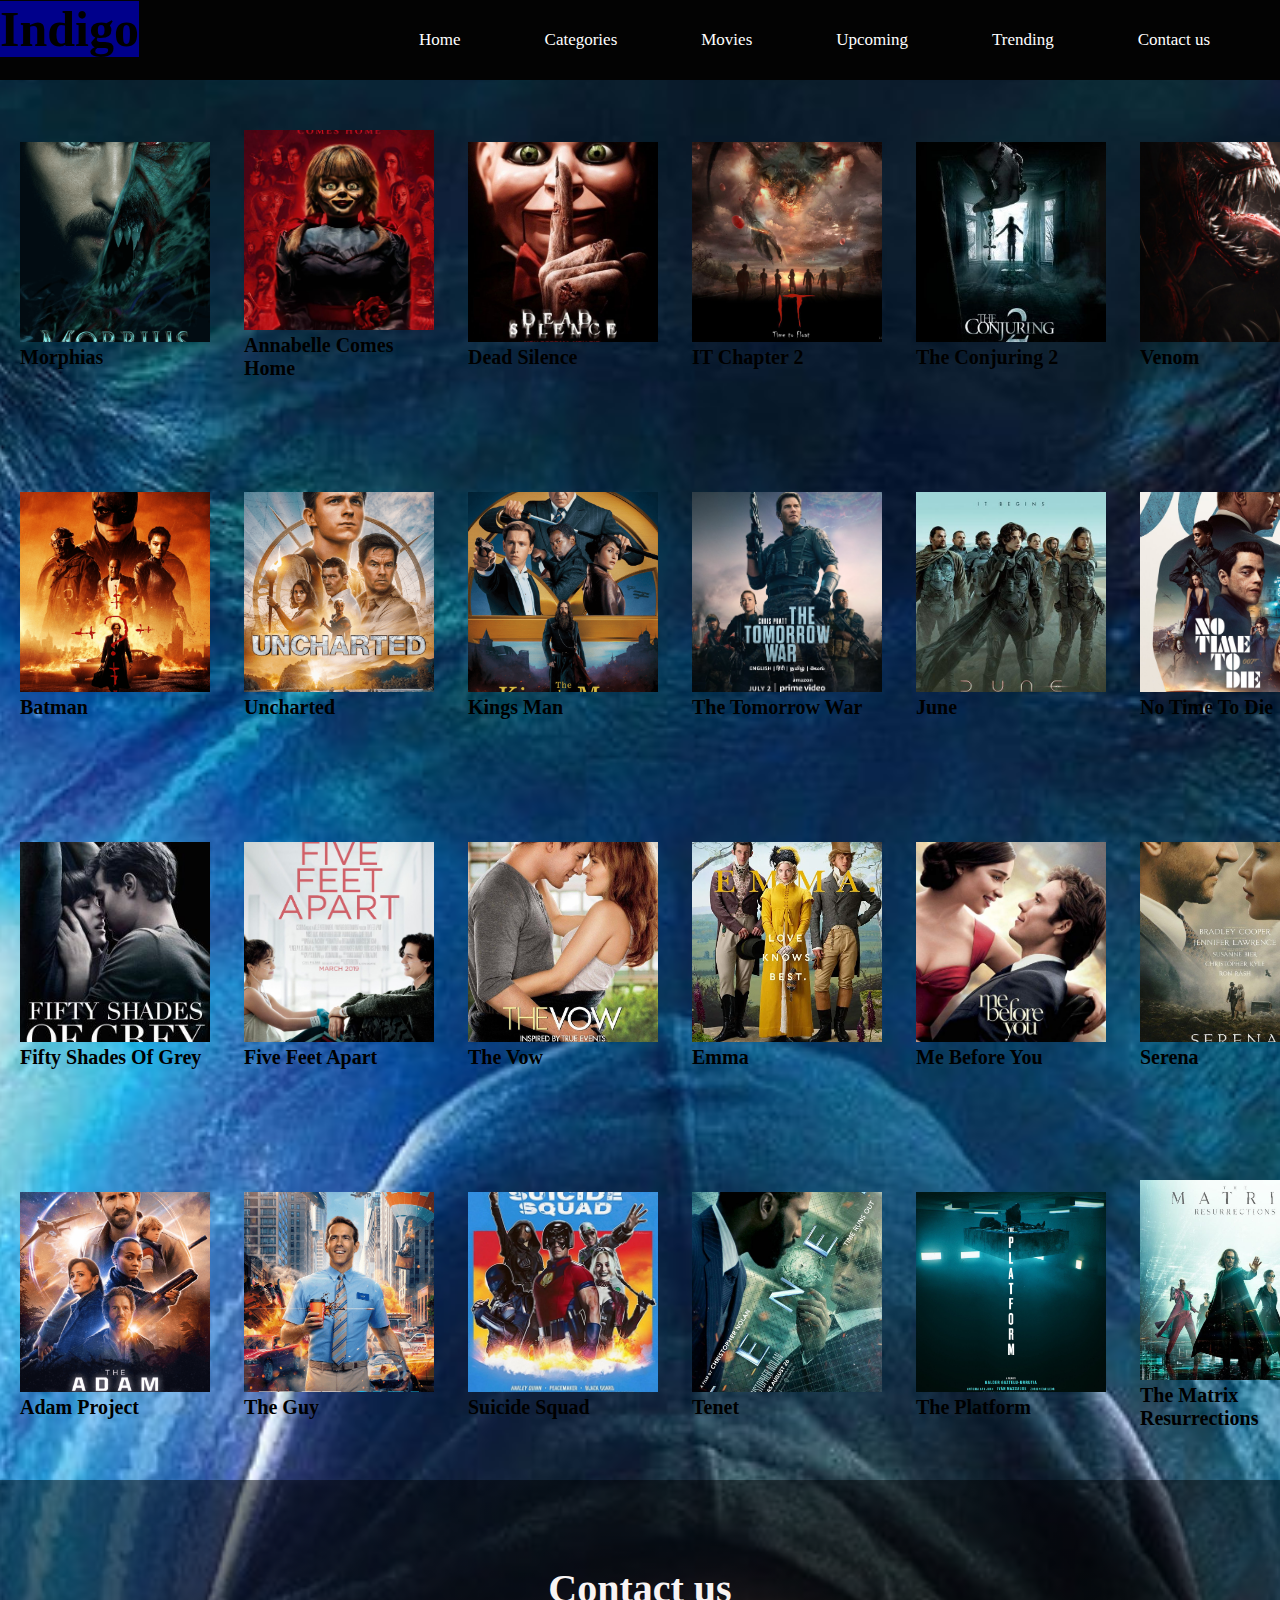
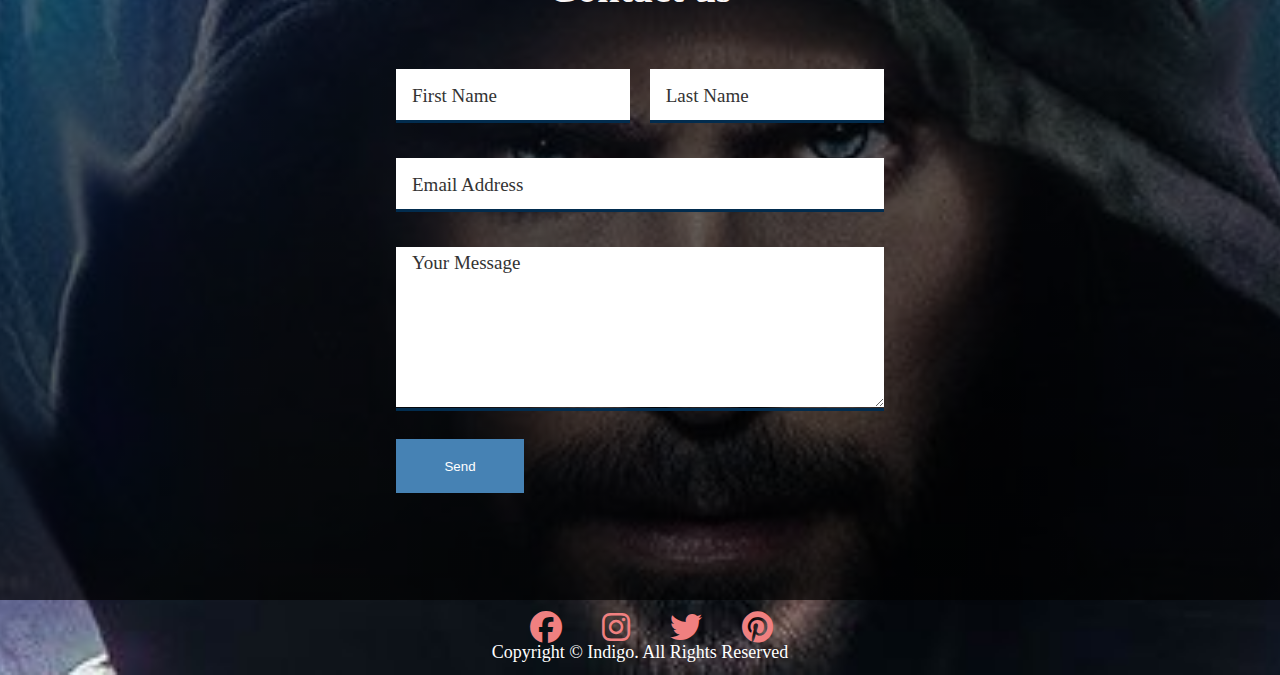
<file: index.html>
<!DOCTYPE html>
<html lang="en">

   <head>
	<meta charset="UTF-8">
	<meta http-equiv="X-UA-Compatible" content="IE=edge">
	<meta name="viewport" content="width=device-width, initial-scale=1.0">
	<title>Indigo</title>
      <link rel="stylesheet" href= "style.css">
      <link rel="stylesheet" href="https://cdnjs.cloudflare.com/ajax/libs/font-awesome/6.1.1/css/all.min.css">
     </head>

    <nav>

		<label class="logo">Indigo</label>
		<ul>
			<li><a href="index.html">Home</a></li>
			<li><a href="categories.html">Categories</a></li>
			<li><a href="movies.html">Movies</a></li>
			<li><a href="upcoming.html">Upcoming</a></li>
			<li><a href="trending.html">Trending</a></li>
			<li><a href="categories.html">Contact us</a></li>
			
			
			

		</ul>
	</nav>
    <body> 
	<div class="movie-category-container">
        <h2 class="movie-categories"></h2>
		<div class="horror-list-wrapper">
			<div class="horror-list ">
			  <div class="horror-list-item ">
				<img class="horror-list-item-image" src="movie-2.png" alt="">
				<span class="horror-list-item-title">Morphias</span>
				
              </div>
			  <div class="horror-list-item ">
				<img class="horror-list-item-image" src="Annabelle Comes Home (2019) is an interest sequel….jpg" alt="">
				<span class="horror-list-item-title">Annabelle Comes Home</span>
				
              </div>
			  <div class="horror-list-item ">
				<img class="horror-list-item-image" src="Carl the Critic_ Talks about _Dead Silence_ [Caution_ Contains Plot Spoilers].jpg" alt="">
				<span class="horror-list-item-title">Dead Silence</span>
				
              </div>
			  <div class="horror-list-item ">
				<img class="horror-list-item-image" src="IT -Chapter 2, Pedro Sena.jpg" alt="">
				<span class="horror-list-item-title">IT Chapter 2</span>
				
              </div>
			  <div class="horror-list-item ">
				<img class="horror-list-item-image" src="The Conjuring 2 Poster_ ID_1375180.jpg" alt="">
				<span class="horror-list-item-title">The Conjuring 2</span>
				
              </div>
			  <div class="horror-list-item ">
				<img class="horror-list-item-image" src="p-4.jpg" alt="">
				<span class="horror-list-item-title">Venom</span>
				
              </div>
		 </div>

	    </div>
        
	</div>
	<div class="movie-category-container">
        <h2 class="movie-categories"></h2>
		<div class="action-list-wrapper">
			<div class="action-list ">
			  <div class="action-list-item ">
				<img class="action-list-item-image" src="movie-5.png" alt="">
				<span class="action-list-item-title">Batman</span>
			
				 
              </div>
			  
			  <div class="action-list-item ">
				<img class="action-list-item-image" src="movie-6.png" alt="">
				<span class="action-list-item-title">Uncharted</span>
			
				 
              </div>
			  
			  <div class="action-list-item ">
				<img class="action-list-item-image" src="movie-8.png" alt="">
				<span class="action-list-item-title">Kings Man</span>
			
				 
              </div>
			  
			  <div class="action-list-item ">
				<img class="action-list-item-image" src="post-2.jpg" alt="">
				<span class="action-list-item-title">The Tomorrow War</span>
			
				 
              </div>
			  
			  <div class="action-list-item ">
				<img class="action-list-item-image" src="post-4.jpg" alt="">
				<span class="action-list-item-title">June</span>
			
				 
              </div>
			  
			  <div class="action-list-item ">
				<img class="action-list-item-image" src="post-6.jpg" alt="">
				<span class="action-list-item-title">No Time To Die</span>
			
				 
              </div>
			  
			  
			
              </div>
		 </div>

	    </div>
        
	</div>
	<div class="movie-category-container">
        <h2 class="movie-categories"></h2>
		<div class="romance-list-wrapper">
			<div class="romance-list ">
			  <div class="romance-list-item ">
				<img class="romance-list-item-image" src="Fifty Shades of Grey.jpg" alt="">
				<span class="romance-list-item-title">Fifty Shades Of Grey</span>
				
              </div>
			  <div class="romance-list-item ">
				<img class="romance-list-item-image" src="09f791ef-3423-4e05-9e69-4bfd1c3e2a4b.jpg" alt="">
				<span class="romance-list-item-title">Five Feet Apart</span>
			
			
              </div>
			  <div class="romance-list-item ">
				<img class="romance-list-item-image" src="23 Movie Sequels About PR-Journo Relationships.jpg" alt="">
				<span class="romance-list-item-title">The Vow</span>
				
              </div>
			  <div class="romance-list-item ">
				<img class="romance-list-item-image" src="3 Lessons Tweens Can Learn from ‘Emma_’.png" alt="">
				<span class="romance-list-item-title">Emma</span>
				
			 
              </div>
			  <div class="romance-list-item ">
				<img class="romance-list-item-image" src="Top 10 Romantic Movies of all Time.jpg" alt="">
				<span class="romance-list-item-title">Me Before You</span>
				
				
              </div>
			  <div class="romance-list-item ">
				<img class="romance-list-item-image" src="The Best Romantic Movies You Can Stream on Netflix Tonight.jpg" alt="">
				<span class="romance-list-item-title">Serena</span>
				
				
              </div>
		 </div>

	    </div>
        
	</div>
	<div class="movie-category-container">
        <h2 class="movie-categories"></h2>
		<div class="scifi-list-wrapper">
			<div class="scifi-list ">
			  <div class="scifi-list-item ">
				<img class="scifi-list-item-image" src="movie-3.png" alt="">
				<span class="scifi-list-item-title">Adam Project</span>
				
				
              </div>
			  <div class="scifi-list-item ">
				<img class="scifi-list-item-image" src="movie-4.png" alt="">
				<span class="scifi-list-item-title">The Guy</span>
				
				
              </div>
			  <div class="scifi-list-item ">
				<img class="scifi-list-item-image" src="The Suicidesquad (2021) movie poster.jpg" alt="">
				<span class="scifi-list-item-title">Suicide Squad</span>
				
              </div>
			  <div class="scifi-list-item ">
				<img class="scifi-list-item-image" src="tenet (1).jpg" alt="">
				<span class="scifi-list-item-title">Tenet</span>
				 
              </div>
			  <div class="scifi-list-item ">
				<img class="scifi-list-item-image" src="platform.jpg" alt="">
				<span class="scifi-list-item-title">The Platform</span>
				
				
              </div>
			  <div class="scifi-list-item ">
				<img class="scifi-list-item-image" src="The Matrix Resurrections.jpg" alt="">
				<span class="scifi-list-item-title">The Matrix Resurrections</span>
			
			
              </div>
		 </div>

	    </div>
        
	</div>
	
	
	<div class="container">
        <div class="contact-wrapper">
            <div class="title">
                <h1>Contact us</h1>
            </div>

            <form action="#">
                <div class="name-wrap">
                    <div class="input-box">
                        <input type="text" autocomplete="off" id="fname" required>
                        <label for="fname">First Name</label>
                        <div class="bottom-line"></div>
                    </div>
                    <div class="input-box">
                        <input type="text" autocomplete="off" id="lname" required>
                        <label for="lname">Last Name</label>
                        <div class="bottom-line"></div>
                    </div>
                </div>

                <div class="input-box">
                    <input type="email" autocomplete="off" id="email" required>
                    <label for="email">Email Address</label>
                    <div class="bottom-line"></div>
                </div>

                <div class="textarea-box">
                    <textarea id="textarea" required></textarea>
                    <label for="textarea">Your Message</label>
                    <div class="bottom-line"></div>
                </div>

                <div class="btn">
                    <button>Send</button>
                </div>
            </form>
        </div>
    </div>
 
	
	<footer class="footer">
	 <div class="inner-footer">
		 <div class="Social-media-links">
			 <ul>
			      <li class="social-media-items"><a href="#"><i class="fa-brands fa-facebook"></i></a></li>
			      <li class="social-media-items"><a href="#"><i class="fa-brands fa-instagram"></i></a></li>
			      <li class="social-media-items"><a href="#"><i class="fa-brands fa-twitter"></i></a></li>
			      <li class="social-media-items"><a href="#"><i class="fa-brands fa-pinterest"></i></a></li>
		     </ul>
	     </div>
	 </div>

	 <div class="outer-footer">
		 Copyright &copy; Indigo. All Rights Reserved

    </div>

 </footer>

 </body>
</html>
</file>
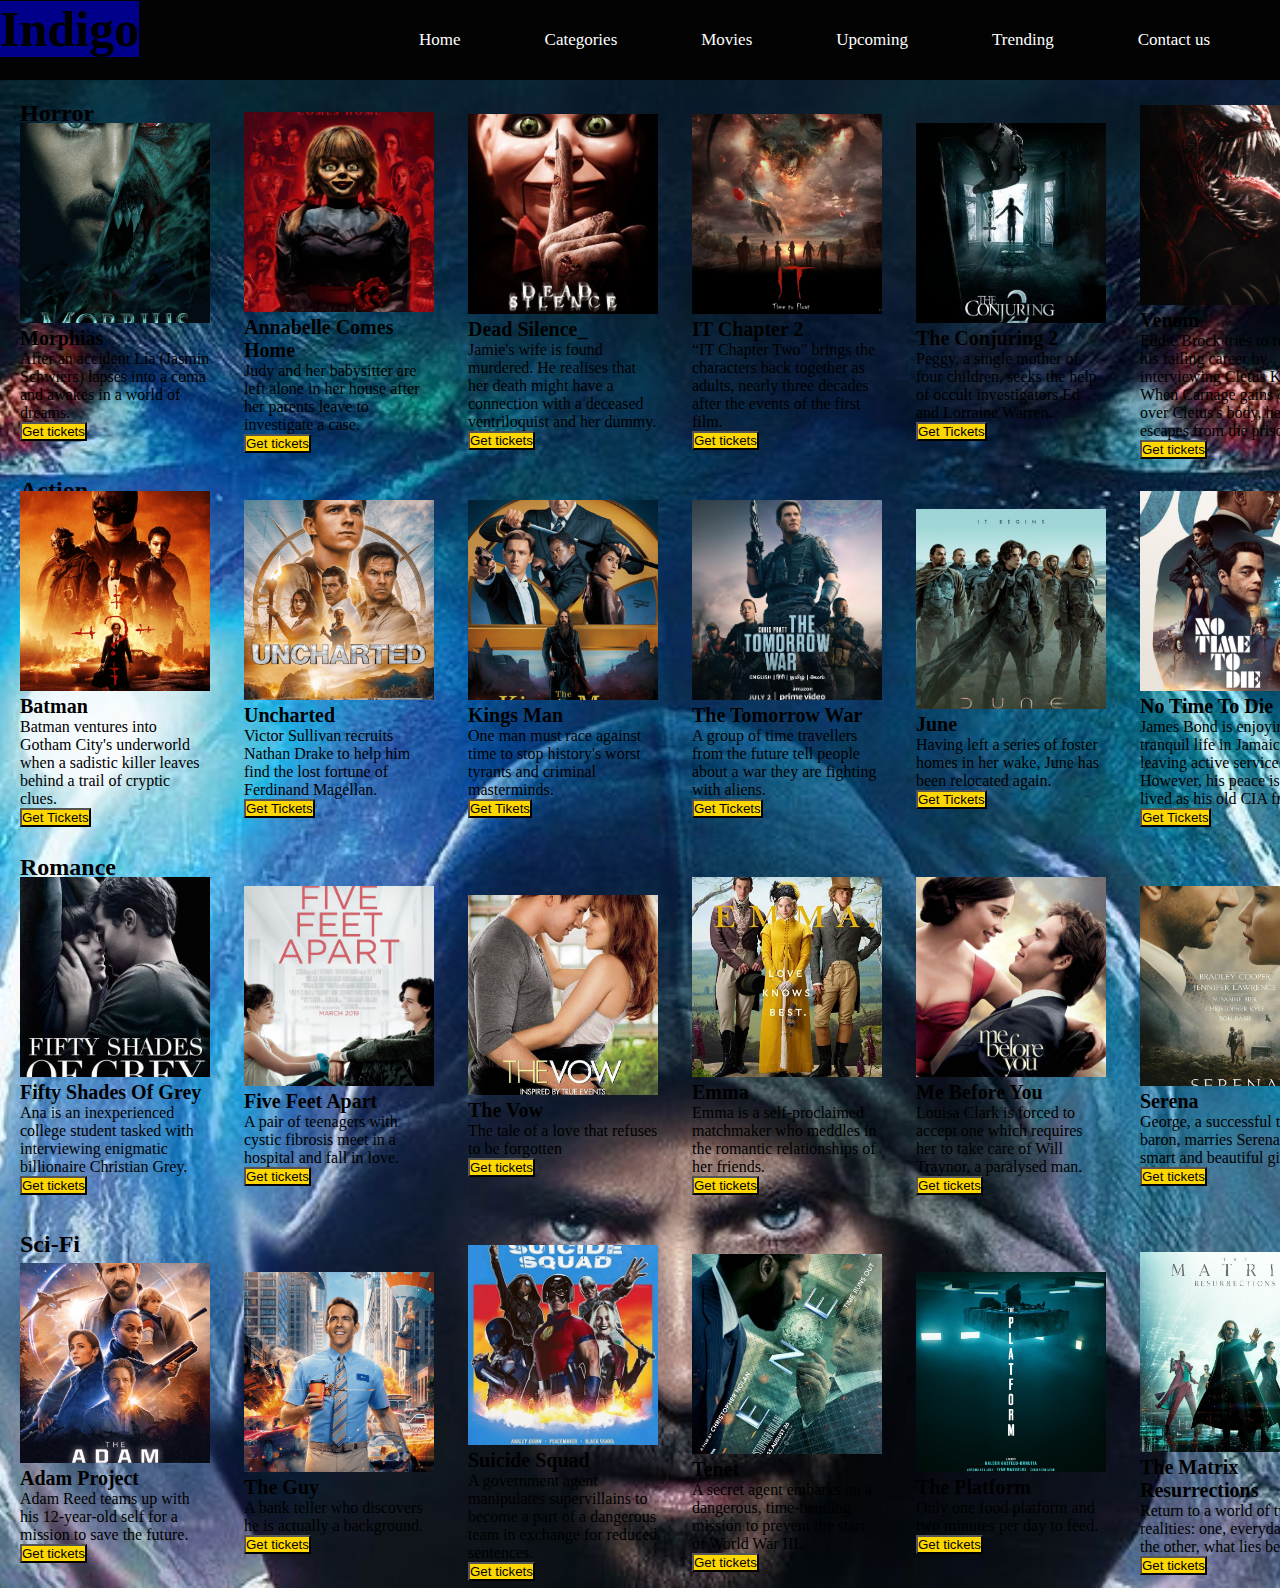
<file: categories.html>
<!DOCTYPE html>
<html lang="en">
<head>
    <meta charset="UTF-8">
    <meta http-equiv="X-UA-Compatible" content="IE=edge">
    <meta name="viewport" content="width=device-width, initial-scale=1.0">
    <title>Categories</title>
    <link rel="stylesheet" href= "style.css">
</head>
<nav>

	<label class="logo">Indigo</label>
	<ul>
		<li><a href="index.html">Home</a></li>
		<li><a href="categories.html">Categories</a></li>
		<li><a href="movies.html">Movies</a></li>
		<li><a href="upcoming.html">Upcoming</a></li>
		<li><a href="trending.html">Trending</a></li>
		<li><a href="contact.html">Contact us</a></li>
		
		
		

	</ul>
</nav>

<body>

    <div class="movie-category-container">
        <h2 class="movie-categories">Horror</h2>
		<div class="horror-list-wrapper">
			<div class="horror-list ">
			  <div class="horror-list-item ">
				<img class="horror-list-item-image" src="movie-2.png" alt="">
				<span class="horror-list-item-title">Morphias</span>
				<p class="horror-list-item-description">
				After an accident Lia (Jasmin Schwiers) lapses into a coma and awakes in a world of dreams.
				</p>
				<button class="horror-list-item-button">Get tickets</button>

              </div>
			  <div class="horror-list-item ">
				<img class="horror-list-item-image" src="Annabelle Comes Home (2019) is an interest sequel….jpg" alt="">
				<span class="horror-list-item-title">Annabelle Comes Home</span>
				<p class="horror-list-item-description">
					Judy and her babysitter are left alone in her house after her parents leave to investigate a case.
				</p>
				<button class="horror-list-item-button">Get tickets</button>
              </div>
			  <div class="horror-list-item ">
				<img class="horror-list-item-image" src="Carl the Critic_ Talks about _Dead Silence_ [Caution_ Contains Plot Spoilers].jpg" alt="">
				<span class="horror-list-item-title">Dead Silence_</span>
				<p class="horror-list-item-description">
			     Jamie's wife is found murdered. He realises that her death might have a connection with a deceased ventriloquist and her dummy.
				 <button class="horror-list-item-button">Get tickets</button>

              </div>
			  <div class="horror-list-item ">
				<img class="horror-list-item-image" src="IT -Chapter 2, Pedro Sena.jpg" alt="">
				<span class="horror-list-item-title">IT Chapter 2</span>
				<p class="horror-list-item-description">
			    “IT Chapter Two” brings the characters back together as adults, nearly three decades after the events of the first film.
				</p>
				<button class="horror-list-item-button">Get tickets</button>

              </div>
			  <div class="horror-list-item ">
				<img class="horror-list-item-image" src="The Conjuring 2 Poster_ ID_1375180.jpg" alt="">
				<span class="horror-list-item-title">The Conjuring 2</span>
				<p class="horror-list-item-description">
					Peggy, a single mother of four children, seeks the help of occult investigators Ed and Lorraine Warren.
				</p>
				<button class="horror-list-item-button">Get Tickets</button> 
              </div>
			  <div class="horror-list-item ">
				<img class="horror-list-item-image" src="p-4.jpg" alt="">
				<span class="horror-list-item-title">Venom</span>
				<p class="horror-list-item-description">
				Eddie Brock tries to revive his failing career by interviewing Cletus Kasady. When Carnage gains control over Cletus's body, he escapes from the prison.
				</p>
				<button class="horror-list-item-button">Get tickets</button> 
				 
              </div>
		 </div>

	    </div>
        
	</div>


	<div class="movie-category-container">
        <h2 class="movie-categories">Action</h2>
		<div class="action-list-wrapper">
			<div class="action-list ">
			  <div class="action-list-item ">
				<img class="action-list-item-image" src="movie-5.png" alt="">
				<span class="action-list-item-title">Batman</span>

			<p class="action-list-item-description">
				Batman ventures into Gotham City's underworld when a sadistic killer leaves behind a trail of cryptic clues.
				</p>
				<button class="action-list-item-button">Get Tickets</button> 
				 
              </div>
			  
			  <div class="action-list-item ">
				<img class="action-list-item-image" src="movie-6.png" alt="">
				<span class="action-list-item-title">Uncharted</span>
				<p class="action-list-item-description">
					Victor Sullivan recruits Nathan Drake to help him find the lost fortune of Ferdinand Magellan.
					</p>
					<button class="action-list-item-button">Get Tickets</button> 
			
				 
              </div>
			  
			  <div class="action-list-item ">
				<img class="action-list-item-image" src="movie-8.png" alt="">
				<span class="action-list-item-title">Kings Man</span>
				<p class="action-list-item-description">
					One man must race against time to stop history's worst tyrants and criminal masterminds.
					</p>
					<button class="action-list-item-button">Get Tikets</button> 
			
				 
              </div>
			  
			  <div class="action-list-item ">
				<img class="action-list-item-image" src="post-2.jpg" alt="">
				<span class="action-list-item-title">The Tomorrow War</span>
				<p class="action-list-item-description">
				A group of time travellers from the future tell people about a war they are fighting with aliens.
					</p>
					<button class="action-list-item-button">Get Tickets</button> 
				 
              </div>
			  
			  <div class="action-list-item ">
				<img class="action-list-item-image" src="post-4.jpg" alt="">
				<span class="action-list-item-title">June</span>
				<p class="action-list-item-description">
					Having left a series of foster homes in her wake, June has been relocated again.
					</p>
					<button class="action-list-item-button">Get Tickets</button> 
				 
              </div>
			  
			  <div class="action-list-item ">
				<img class="action-list-item-image" src="post-6.jpg" alt="">
				<span class="action-list-item-title">No Time To Die</span>
				<p class="action-list-item-description">
					James Bond is enjoying a tranquil life in Jamaica after leaving active service. However, his peace is short-lived as his old CIA friend,
					</p>
					<button class="action-list-item-button">Get Tickets</button> 
				 
              </div>
			  
			  
			
              </div>
		 </div>

	    </div>
        
	</div>
	<div class="movie-category-container">
        <h2 class="movie-categories">Romance</h2>
		<div class="romance-list-wrapper">
			<div class="romance-list ">
			  <div class="romance-list-item ">
				<img class="romance-list-item-image" src="Fifty Shades of Grey.jpg" alt="">
				<span class="romance-list-item-title">Fifty Shades Of Grey</span>
				<p class="romance-list-item-description">
					Ana is an inexperienced college student tasked with interviewing enigmatic billionaire Christian Grey.
					</p>
					<button class="romance-list-item-button">Get tickets</button>
				
              </div>
			  <div class="romance-list-item ">
				<img class="romance-list-item-image" src="09f791ef-3423-4e05-9e69-4bfd1c3e2a4b.jpg" alt="">
				<span class="romance-list-item-title">Five Feet Apart</span>
				<p class="romance-list-item-description">
					A pair of teenagers with cystic fibrosis meet in a hospital and fall in love.
					</p>
					<button class="romance-list-item-button">Get tickets</button>
			
			
              </div>
			  <div class="romance-list-item ">
				<img class="romance-list-item-image" src="23 Movie Sequels About PR-Journo Relationships.jpg" alt="">
				<span class="romance-list-item-title">The Vow</span>
				<p class="romance-list-item-description">
					The tale of a love that refuses to be forgotten
					</p>
					<button class="romance-list-item-button">Get tickets</button>


              </div>
			  <div class="romance-list-item ">
				<img class="romance-list-item-image" src="3 Lessons Tweens Can Learn from ‘Emma_’.png" alt="">
				<span class="romance-list-item-title">Emma</span>
				<p class="romance-list-item-description">
					Emma is a self-proclaimed matchmaker who meddles in the romantic relationships of her friends.
					</p>
					<button class="romance-list-item-button">Get tickets</button>
				
			 
              </div>
			  <div class="romance-list-item ">
				<img class="romance-list-item-image" src="Top 10 Romantic Movies of all Time.jpg" alt="">
				<span class="romance-list-item-title">Me Before You</span>
				<p class="romance-list-item-description">
					Louisa Clark is forced to accept one which requires her to take care of Will Traynor, a paralysed man. 
					</p>
					<button class="romance-list-item-button">Get tickets</button>
				
				
              </div>
			  <div class="romance-list-item ">
				<img class="romance-list-item-image" src="The Best Romantic Movies You Can Stream on Netflix Tonight.jpg" alt="">
				<span class="romance-list-item-title">Serena</span>
				<p class="romance-list-item-description">
					George, a successful timber baron, marries Serena, a smart and beautiful girl.
					</p>
					<button class="romance-list-item-button">Get tickets</button>
				
				
              </div>
		 </div>

	    </div>
        
	</div>
	<div class="movie-category-container">
        <h2 class="movie-categories">Sci-Fi</h2>
		<div class="scifi-list-wrapper">
			<div class="scifi-list ">
			  <div class="scifi-list-item ">
				<img class="scifi-list-item-image" src="movie-3.png" alt="">
				<span class="scifi-list-item-title">Adam Project</span>
				<p class="scifi-list-item-description">
					Adam Reed teams up with his 12-year-old self for a mission to save the future.
					</p>
					<button class="scifi-list-item-button">Get tickets</button> 
	
						  </div>
						  <div class="scifi-list-item ">
							<img class="scifi-list-item-image" src="movie-4.png" alt="">
							<span class="scifi-list-item-title">The Guy</span>
							<p class="scifi-list-item-description">
								A bank teller who discovers he is actually a background.
								</p>
								<button class="scifi-list-item-button">Get tickets</button> 
							
							
						  </div>
						  <div class="scifi-list-item ">
							<img class="scifi-list-item-image" src="The Suicidesquad (2021) movie poster.jpg" alt="">
							<span class="scifi-list-item-title">Suicide Squad</span>
							<p class="scifi-list-item-description">
								A government agent manipulates supervillains to become a part of a dangerous team in exchange for reduced sentences.
								</p>
								<button class="scifi-list-item-button">Get tickets</button>  
							
						  </div>
						  <div class="scifi-list-item ">
							<img class="scifi-list-item-image" src="tenet (1).jpg" alt="">
							<span class="scifi-list-item-title">Tenet</span>
							<p class="scifi-list-item-description">
								A secret agent embarks on a dangerous, time-bending mission to prevent the start of World War III.
								</p>
								<button class="scifi-list-item-button">Get tickets</button> 

						  </div>
						  <div class="scifi-list-item ">
							<img class="scifi-list-item-image" src="platform.jpg" alt="">
							<span class="scifi-list-item-title">The Platform</span>
							<p class="scifi-list-item-description">
								Only one food platform and two minutes per day to feed.
								</p>
								<button class="scifi-list-item-button">Get tickets</button> 
							
							
						  </div>
						  <div class="scifi-list-item ">
							<img class="scifi-list-item-image" src="The Matrix Resurrections.jpg" alt="">
							<span class="scifi-list-item-title">The Matrix Resurrections</span>

						<p class="scifi-list-item-description">
							Return to a world of two realities: one, everyday life; the other, what lies behind it
					</p>
					<button class="scifi-list-item-button">Get tickets</button> 
                  </div>
		 </div>

	    </div>
        
	</div>

    
    
    
</body>
</html>
</file>
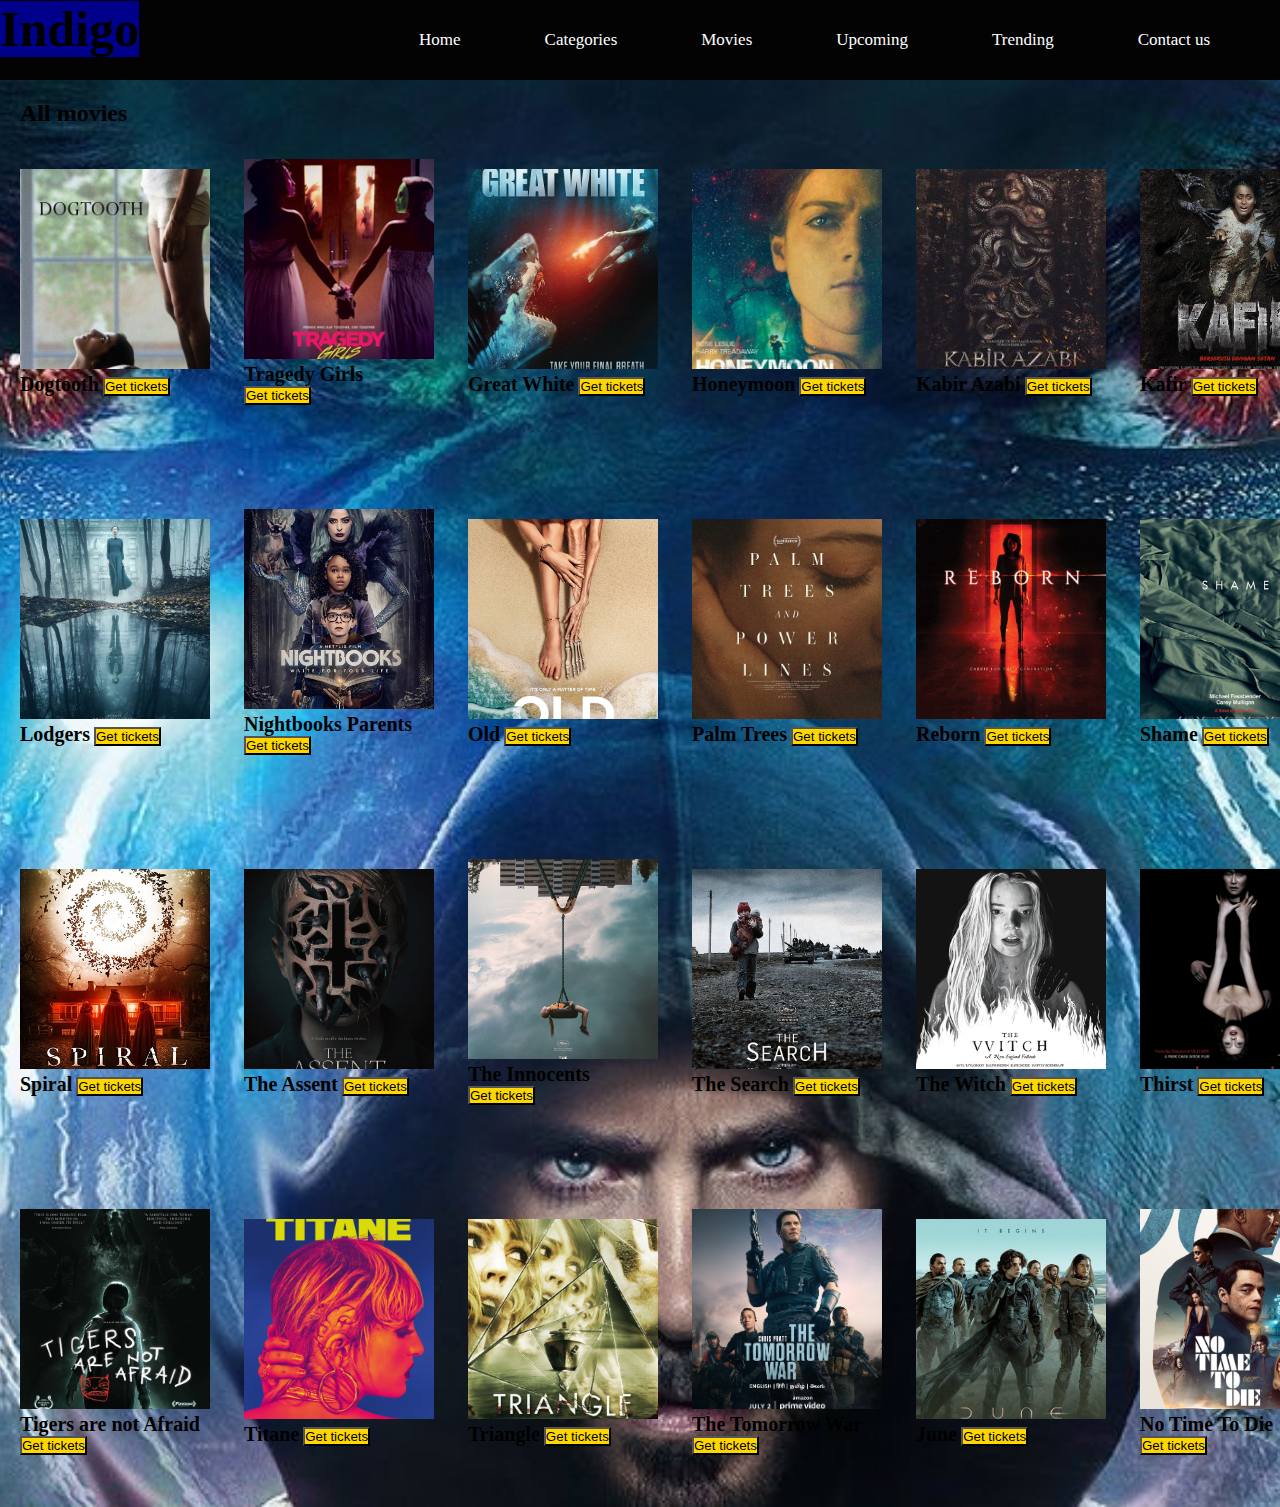
<file: movies.html>
<!DOCTYPE html>
<html lang="en">
<head>
    <meta charset="UTF-8">
    <meta http-equiv="X-UA-Compatible" content="IE=edge">
    <meta name="viewport" content="width=device-width, initial-scale=1.0">
    <title>movies</title>
    <link rel="stylesheet" href= "style.css">

</head><nav>

	<label class="logo">Indigo</label>
	<ul>
		<li><a href="index.html">Home</a></li>
		<li><a href="categories.html">Categories</a></li>
		<li><a href="movies.html">Movies</a></li>
		<li><a href="upcoming.html">Upcoming</a></li>
		<li><a href="trending.html">Trending</a></li>
		<li><a href="contact.html">Contact us</a></li>
		
		
		

	</ul>
</nav>

<body>
	<div class="movie-category-container">
        <h2 class="movie-categories">All movies</h2>
		<div class="action-list-wrapper">
			<div class="action-list ">
			  <div class="action-list-item ">
				<img class="action-list-item-image" src="Dogtooth.jpg" alt="">
				<span class="action-list-item-title">Dogtooth</span>

			
				<button class="action-list-item-button">Get tickets</button>  
				 
              </div>
			  
			  <div class="action-list-item ">
				<img class="action-list-item-image" src="'Tragedy Girls' Movie Review.jpg" alt="">
				<span class="action-list-item-title">Tragedy Girls</span>
				
					<button class="action-list-item-button">Get tickets</button> 
			
				 
              </div>
			  
			  <div class="action-list-item ">
				<img class="action-list-item-image" src="Great White (2021).jpg" alt="">
				<span class="action-list-item-title">Great White</span>
				
					<button class="action-list-item-button">Get tickets</button> 
				 
              </div>
			  
			  <div class="action-list-item ">
				<img class="action-list-item-image" src="Honeymoon.png" alt="">
				<span class="action-list-item-title">Honeymoon</span>
				
					<button class="action-list-item-button">Get tickets</button> 
				 
              </div>
			  
			  <div class="action-list-item ">
				<img class="action-list-item-image" src="Kabir Azabı (2018).jpg" alt="">
				<span class="action-list-item-title">Kabir Azabi</span>
				
					<button class="action-list-item-button">Get tickets</button>
				 
              </div>
			  
			  <div class="action-list-item ">
				<img class="action-list-item-image" src="Kafir.jpg" alt="">
				<span class="action-list-item-title">Kafir</span>
				
					<button class="action-list-item-button">Get tickets</button> 
				 
              </div>
			  
			  
			
              </div>
		 </div>

	    </div>
    <div class="movie-category-container">
		<div class="action-list-wrapper">
			<div class="action-list ">
			  <div class="action-list-item ">
				<img class="action-list-item-image" src="lodgers.jpg" alt="">
				<span class="action-list-item-title">Lodgers</span>

			
				<button class="horror-list-item-button">Get tickets</button> 
				 
              </div>
			  
			  <div class="action-list-item ">
				<img class="action-list-item-image" src="Nightbooks Parents.jpg" alt="">
				<span class="action-list-item-title">Nightbooks Parents</span>
				
					<button class="horror-list-item-button">Get tickets</button> 
			
				 
              </div>
			  
			  <div class="action-list-item ">
				<img class="action-list-item-image" src="Old.jpg" alt="">
				<span class="action-list-item-title">Old</span>
				
				<button class="action-list-item-button">Get tickets</button> 
				 
              </div>
			  
			  <div class="action-list-item ">
				<img class="action-list-item-image" src="Palm Trees and Power Lines (2022).jpg" alt="">
				<span class="action-list-item-title">Palm Trees</span>
				
					<button class="horror-list-item-button">Get tickets</button> 
				 
              </div>
			  
			  <div class="action-list-item ">
				<img class="action-list-item-image" src="Reborn Movie.jpg" alt="">
				<span class="action-list-item-title">Reborn</span>
				
					<button class="horror-list-item-button">Get tickets</button>
				 
              </div>
			  
			  <div class="action-list-item ">
				<img class="action-list-item-image" src="Shame.jpg" alt="">
				<span class="action-list-item-title">Shame</span>
				
					<button class="horror-list-item-button">Get tickets</button> 
				 
              </div>
			  
			  
			
              </div>
		 </div>

	    </div>
    <div class="movie-category-container">
		<div class="action-list-wrapper">
			<div class="action-list ">
			  <div class="action-list-item ">
				<img class="action-list-item-image" src="Spiral.png" alt="">
				<span class="action-list-item-title">Spiral</span>

			
				<button class="action-list-item-button">Get tickets</button> 
              </div>
			  
			  <div class="action-list-item ">
				<img class="action-list-item-image" src="The Assent.png" alt="">
				<span class="action-list-item-title">The Assent</span>
				
					<button class="action-list-item-button">Get tickets</button> 			 
              </div>
			  
			  <div class="action-list-item ">
				<img class="action-list-item-image" src="The Innocents (2021).jpg" alt="">
				<span class="action-list-item-title">The Innocents</span>
				<button class="action-list-item-button">Get tickets</button> 
					
				 
              </div>
			  
			  <div class="action-list-item ">
				<img class="action-list-item-image" src="The Search.jpg" alt="">
				<span class="action-list-item-title">The Search</span>
				
					<button class="action-list-item-button">Get tickets</button> 
              </div>
			  
			  <div class="action-list-item ">
				<img class="action-list-item-image" src="the Witch.png" alt="">
				<span class="action-list-item-title">The Witch</span>
				
					<button class="action-list-item-button">Get tickets</button>               </div>
			  
			  <div class="action-list-item ">
				<img class="action-list-item-image" src="Thirst.jpg" alt="">
				<span class="action-list-item-title">Thirst</span>
				
					<button class="action-list-item-button">Get tickets</button> 
              </div>
			  
			  
			
              </div>
		 </div>

	    </div>
    <div class="movie-category-container">
		<div class="action-list-wrapper">
			<div class="action-list ">
			  <div class="action-list-item ">
				<img class="action-list-item-image" src="Tigers Are Not Afraid (Review).jpg" alt="">
				<span class="action-list-item-title">Tigers are not Afraid</span>

			
				<button class="action-list-item-button">Get tickets</button> 
				 
              </div>
			  
			  <div class="action-list-item ">
				<img class="action-list-item-image" src="Titane.png" alt="">
				<span class="action-list-item-title">Titane</span>
				
				<button class="action-list-item-button">Get tickets</button> 
              </div>
			  
			  <div class="action-list-item ">
				<img class="action-list-item-image" src="Triangle.jpg" alt="">
				<span class="action-list-item-title">Triangle</span>
				
				<button class="action-list-item-button">Get tickets</button> 
				 
              </div>
			  
			  <div class="action-list-item ">
				<img class="action-list-item-image" src="post-2.jpg" alt="">
				<span class="action-list-item-title">The Tomorrow War</span>
				
				<button class="action-list-item-button">Get tickets</button> 
				 
              </div>
			  
			  <div class="action-list-item ">
				<img class="action-list-item-image" src="post-4.jpg" alt="">
				<span class="action-list-item-title">June</span>
				
					<button class="action-list-item-button">Get tickets</button> 
			  
              </div>
			  <div class="action-list-item ">
				<img class="action-list-item-image" src="post-6.jpg" alt="">
				<span class="action-list-item-title">No Time To Die</span>
				
				<button class="action-list-item-button">Get tickets</button>  
				 
              </div>
			  
			  
			
              </div>
		 </div>

	    </div>
    
</body>
</html>
</file>
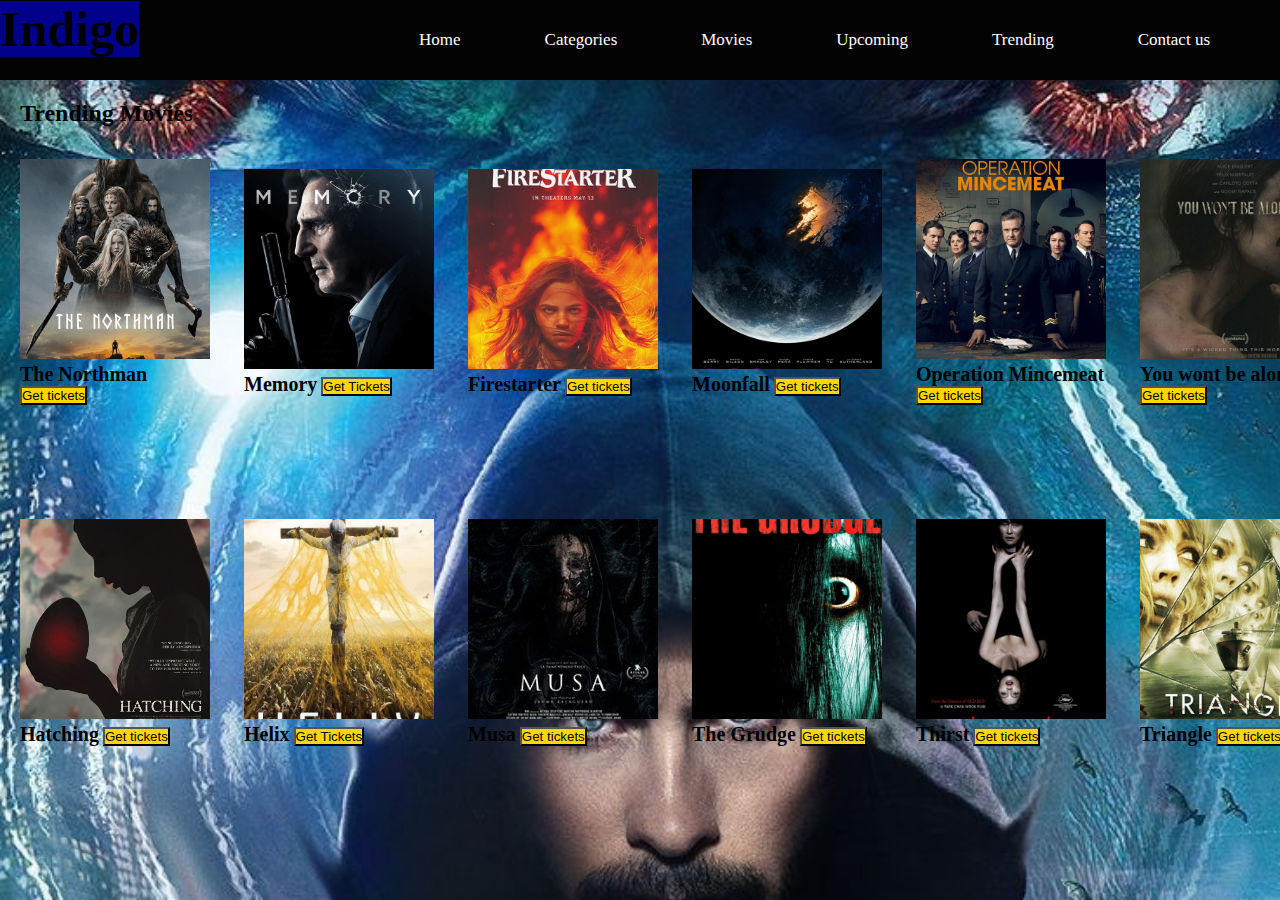
<file: trending.html>
<!DOCTYPE html>
<html lang="en">
<head>
    <meta charset="UTF-8">
    <meta http-equiv="X-UA-Compatible" content="IE=edge">
    <meta name="viewport" content="width=device-width, initial-scale=1.0">
    <title>Trending</title>
    <link rel="stylesheet" href= "style.css">
</head> 

<nav>

    <label class="logo">Indigo</label>
    <ul>
        <li><a href="index.html">Home</a></li>
        <li><a href="categories.html">Categories</a></li>
        <li><a href="movies.html">Movies</a></li>
        <li><a href="upcoming.html">Upcoming</a></li>
        <li><a href="trending.html">Trending</a></li>
        <li><a href="contact.html">Contact us</a></li>
        
        
        

    </ul>
</nav>


<body>
    <div class="movie-category-container">
        <h2 class="movie-categories">Trending Movies</h2>
		<div class="action-list-wrapper">
			<div class="action-list ">
			  <div class="action-list-item ">
				<img class="action-list-item-image" src="upcoming-1.png" alt="">
				<span class="action-list-item-title">The Northman</span>
				<button class="horror-list-item-button">Get tickets</button> 
				 
              </div>
			  
			  <div class="action-list-item ">
				<img class="action-list-item-image" src="upcoming-3.png" alt="">
				<span class="action-list-item-title">Memory</span>
					<button class="horror-list-item-button">Get Tickets</button> 
			
				 
              </div>
			  
			  <div class="action-list-item ">
				<img class="action-list-item-image" src="Firestarter.jpg" alt="">
				<span class="action-list-item-title">Firestarter</span>
				<button class="horror-list-item-button">Get tickets</button> 
			
				 
              </div>
			  
			  <div class="action-list-item ">
				<img class="action-list-item-image" src="Moonfall Movie Poster.png" alt="">
				<span class="action-list-item-title">Moonfall</span>	
					<button class="horror-list-item-button">Get tickets</button> 
				 
              </div>
			  
			  <div class="action-list-item ">
				<img class="action-list-item-image" src="Operation Mincemeat (2021).jpg" alt="">
				<span class="action-list-item-title">Operation Mincemeat</span>
				<button class="horror-list-item-button">Get tickets</button>
				 
              </div>
			  
			  <div class="action-list-item ">
				<img class="action-list-item-image" src="You Won't Be Alone (1).jpg" alt="">
				<span class="action-list-item-title">You wont be alone</span>
					<button class="horror-list-item-button">Get tickets</button> 
				 
              </div>
			  
			  
			
              </div>
		 </div>

	    </div>
    
    <div class="movie-category-container">
		<div class="action-list-wrapper">
			<div class="action-list ">
			  <div class="action-list-item ">
				<img class="action-list-item-image" src="Hatching.jpg" alt="">
				<span class="action-list-item-title">Hatching</span>
				<button class="horror-list-item-button">Get tickets</button> 
				 
              </div>
			  
			  <div class="action-list-item ">
				<img class="action-list-item-image" src="Helix.jpg" alt="">
				<span class="action-list-item-title">Helix</span>
					<button class="horror-list-item-button">Get Tickets</button> 
			
				 
              </div>
			  
			  <div class="action-list-item ">
				<img class="action-list-item-image" src="Musa.jpg" alt="">
				<span class="action-list-item-title">Musa</span>
				<button class="horror-list-item-button">Get tickets</button> 
			
				 
              </div>
			  
			  <div class="action-list-item ">
				<img class="action-list-item-image" src="The Grudge.jpg" alt="">
				<span class="action-list-item-title">The Grudge</span>	
					<button class="horror-list-item-button">Get tickets</button> 
				 
              </div>
			  
			  <div class="action-list-item ">
				<img class="action-list-item-image" src="Thirst.jpg" alt="">
				<span class="action-list-item-title">Thirst</span>
				<button class="horror-list-item-button">Get tickets</button>
				 
              </div>
			  
			  <div class="action-list-item ">
				<img class="action-list-item-image" src="Triangle.jpg" alt="">
				<span class="action-list-item-title">Triangle</span>
					<button class="horror-list-item-button">Get tickets</button> 
				 
              </div>
			  
			  
			
              </div>
		 </div>

	    </div>
    
</body>
</html>
</file>
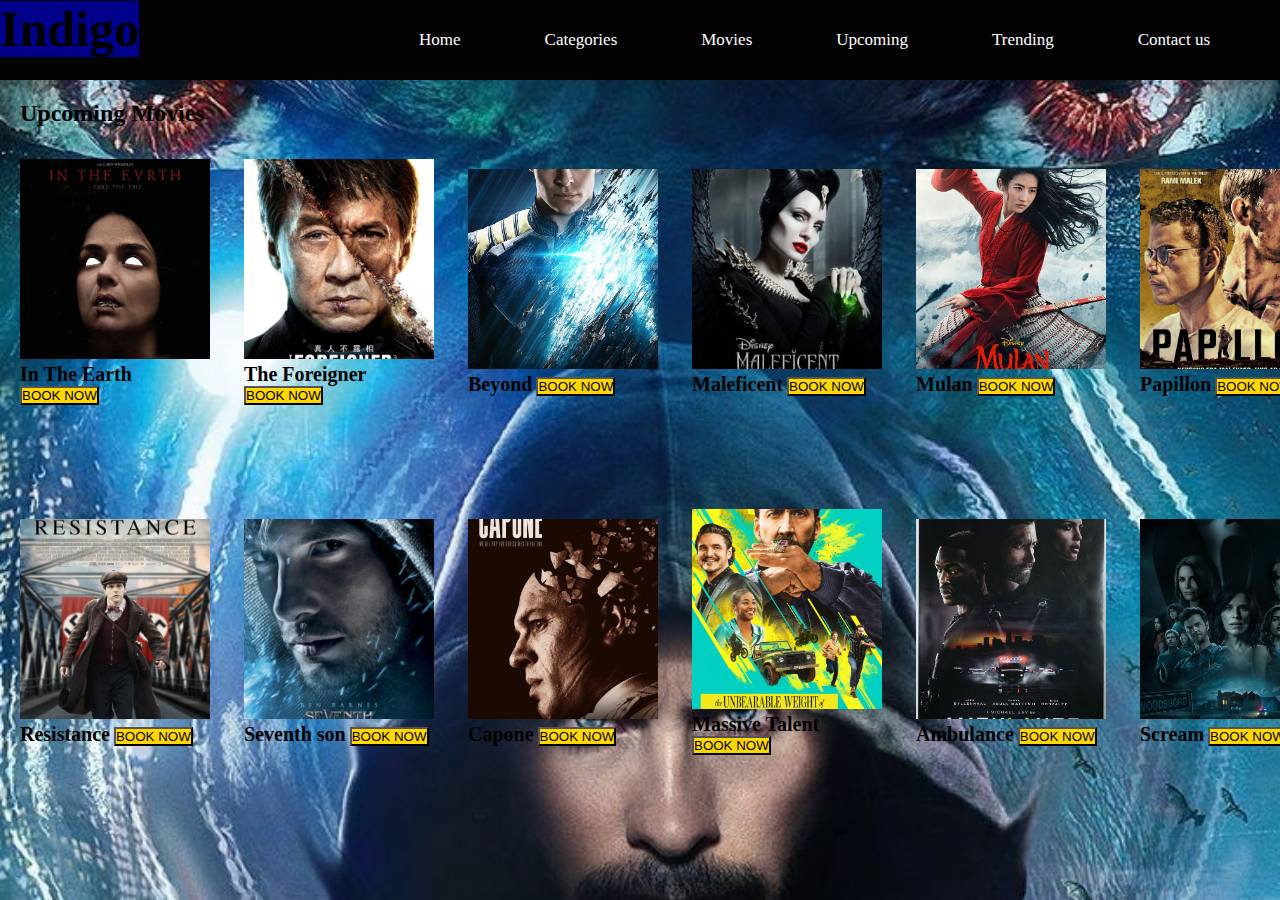
<file: upcoming.html>
<!DOCTYPE html>
<html lang="en">
<head>
    <meta charset="UTF-8">
    <meta http-equiv="X-UA-Compatible" content="IE=edge">
    <meta name="viewport" content="width=device-width, initial-scale=1.0">
    <title>Upcoming</title>
    <link rel="stylesheet" href= "style.css">
</head>

   <nav>

    <label class="logo">Indigo</label>
    <ul>
        <li><a href="index.html">Home</a></li>
        <li><a href="categories.html">Categories</a></li>
        <li><a href="movies.html">Movies</a></li>
        <li><a href="upcoming.html">Upcoming</a></li>
        <li><a href="trending.html">Trending</a></li>
        <li><a href="contact.html">Contact us</a></li>
       
        
        

    </ul>
  </nav>

<body>
    <div class="movie-category-container">
        <h2 class="movie-categories">Upcoming Movies</h2>
		<div class="action-list-wrapper">
			<div class="action-list ">
			  <div class="action-list-item ">
				<img class="action-list-item-image" src="'In the Earth'.jpg" alt="">
				<span class="action-list-item-title">In The Earth</span>
				<button class="horror-list-item-button">BOOK NOW</button> 
				 
              </div>
			  
			  <div class="action-list-item ">
				<img class="action-list-item-image" src="The Foreigner.jpg" alt="">
				<span class="action-list-item-title">The Foreigner</span>
					<button class="horror-list-item-button">BOOK NOW</button> 
			
				 
              </div>
			  
			  <div class="action-list-item ">
				<img class="action-list-item-image" src="Beyond.png" alt="">
				<span class="action-list-item-title">Beyond</span>
				<button class="horror-list-item-button">BOOK NOW</button> 
			
				 
              </div>
			  
			  <div class="action-list-item ">
				<img class="action-list-item-image" src="Maleficent_ Mistress.jpg" alt="">
				<span class="action-list-item-title">Maleficent</span>	
					<button class="horror-list-item-button">BOOK NOW</button> 
				 
              </div>
			  
			  <div class="action-list-item ">
				<img class="action-list-item-image" src="Mulan.jpg" alt="">
				<span class="action-list-item-title">Mulan</span>
			
					<button class="horror-list-item-button">BOOK NOW</button>
				 
              </div>
			  
			  <div class="action-list-item ">
				<img class="action-list-item-image" src="Papillon.jpg" alt="">
				<span class="action-list-item-title">Papillon</span>
				
					<button class="horror-list-item-button">BOOK NOW</button> 
				 
              </div>
			  
			  
			
              </div>
		 </div>

	    </div>
    <div class="movie-category-container">
		<div class="action-list-wrapper">
			<div class="action-list ">
			  <div class="action-list-item ">
				<img class="action-list-item-image" src="Resistance.jpg" alt="">
				<span class="action-list-item-title">Resistance</span>
				<button class="horror-list-item-button">BOOK NOW</button> 
				 
              </div>
			  
			  <div class="action-list-item ">
				<img class="action-list-item-image" src="seventh son.jpg" alt="">
				<span class="action-list-item-title">Seventh son</span>
					<button class="horror-list-item-button">BOOK NOW</button> 
			
				 
              </div>
			  
			  <div class="action-list-item ">
				<img class="action-list-item-image" src="capone.jpg" alt="">
				<span class="action-list-item-title">Capone</span>
				<button class="horror-list-item-button">BOOK NOW</button> 
			
				 
              </div>
			  
			  <div class="action-list-item ">
				<img class="action-list-item-image" src="upcoming-4.png" alt="">
				<span class="action-list-item-title">Massive Talent</span>
				
					<button class="horror-list-item-button">BOOK NOW</button> 
				 
              </div>
			  
			  <div class="action-list-item ">
				<img class="action-list-item-image" src="Ambulance.jpg" alt="">
				<span class="action-list-item-title">Ambulance</span>
				
					<button class="horror-list-item-button">BOOK NOW</button>
				 
              </div>
			  
			  <div class="action-list-item ">
				<img class="action-list-item-image" src="Scream film (2022).jpg" alt="">
				<span class="action-list-item-title">Scream</span>
					<button class="horror-list-item-button">BOOK NOW</button> 
                    
              </div>
			  
			  
			
              </div>
		 </div>

	    </div>
  
</body>
</html>
</file>
<file: style.css>
*{
   margin:0%;
   padding:0;
   text-decoration: none;
   list-style: none;
   box-sizing: border-box;

}

body{
   font-family: montserrat;
  background-color:#0082; 
  background-size: cover;
  background-position: center;
  background-repeat: no-repeat ;
  background-image: url(.//background.jpg);


}

nav{
   background-color: rgb(3, 3, 3);
   height: 80px;
   width: 100%;
     
}

.logo{
   background-color:darkblue;
   height:80px;
   font-size: 50px;
   padding: 0 100 px;
   font-weight: bold;
   
}
nav ul{
   float: right;
   margin-right:30px;
   
}

nav ul li{
   display:inline-block;
   margin: 0 40px;
   line-height: 80px;
   
}

nav ul li a{
color: white;
font-size: 17px;

}

@media(max-width:700px){
   nav ul li{
      display: block;
   }
   nav ul{
      position: absolute;
      width: 200vh;
   

   }

}

.movie-category-container{
   padding: 20px;

}
.horror-list{
display: flex;
height: 310px;
align-items: center;

}

.horror-list-item{
   margin-right: 34px;
   


}

.horror-list-item:hover .horror-list-item-image{
   transform:scale(1.2)
}


.horror-list-item-image{
width: 190px;
height: 200px;
object-fit: cover;

}

.horror-list-item-title{
   font-size: 20px;
   font-weight: bold;
   top: 16%;
   
}

.horror-list-item-button{
background-color: gold;
cursor: pointer;


}
.action-list{
display: flex;
height: 310px;
align-items: center;

}

.action-list-item{
   margin-right: 34px;
   


}

.action-list-item:hover .action-list-item-image{
   transform:scale(1.2)
}


.action-list-item-image{
width: 190px;
height: 200px;
object-fit: cover;

}

.action-list-item-title{
   font-size: 20px;
   font-weight: bold;
   top: 16%;
   
}

.action-list-item-button{
background-color: gold;
cursor: pointer;


}
.romance-list{
display: flex;
height: 310px;
align-items: center;

}

.romance-list-item{
   margin-right: 34px;
   


}

.romance-list-item:hover .romance-list-item-image{
   transform:scale(1.2)
}


.romance-list-item-image{
width: 190px;
height: 200px;
object-fit: cover;

}

.romance-list-item-title{
   font-size: 20px;
   font-weight: bold;
   top: 16%;
   
}

.romance-list-item-button{
background-color: gold;
cursor: pointer;


}
.scifi-list{
display: flex;
height: 310px;
align-items: center;

}

.scifi-list-item{
   margin-right: 34px;
   


}

.scifi-list-item:hover .scifi-list-item-image{
   transform:scale(1.2)
}


.scifi-list-item-image{
width: 190px;
height: 200px;
object-fit: cover;

}

.scifi-list-item-title{
   font-size: 20px;
   font-weight: bold;
   top: 16%;
   
}

.scifi-list-item-button{
background-color: gold;
cursor: pointer;


}


.movie-list{
display: flex;
height: 310px;
align-items: center;

}

.movie-list-item{
   margin-right: 34px;
   


}

.movie-list-item:hover .movie-list-item-image{
   transform:scale(1.2)
}


.movie-list-item-image{
width: 190px;
height: 200px;
object-fit: cover;

}

.movie-list-item-title{
   font-size: 20px;
   font-weight: bold;
   top: 16%;
   
}

.movie-list-item-button{
background-color: gold;
cursor: pointer;


}

.container {
    display: flex;
    min-height: 80vh;
    width: 100%;
    align-items: center;
    justify-content: center;
    background: linear-gradient( rgba(0, 0, 0, 0.5), rgba(0, 0, 0, 0.7));
    
}

.contact-wrapper {
    margin: 32px 0;
    flex: 0 1 520px;
    display: flex;
    height: auto;
    flex-direction: column;
}

.contact-wrapper .title {
    width: 100%;
}

.title h1 {
    position: relative;
    color: rgb(248, 244, 244);
    font-size: 40px;
    text-align: center;
  
}

.contact-wrapper form {
    margin: 22px 16px;
    position: relative;
    display: flex;
    flex-direction: column;
}

form .name-wrap {
    display: flex;
    justify-content: space-between;
}

.name-wrap .input-box {
    width: 48%;
}

@media (max-width: 440px) {
    form .name-wrap {
        flex-direction: column;
    }

    .name-wrap .input-box {
        width: 100% ;
    }

}

form .input-box {
    margin-top: 35px;
    height: 54px;
    width: 100%;
    position: relative;
}

.input-box input,
.textarea-box textarea {
    padding-left: 16px;
    height: 100%;
    width: 100%;
    border: none;
    outline: none;
    color: #333;
    font-size: 19px;
    background: #fff;
  
}

.input-box .bottom-line,
.textarea-box .bottom-line {
    position: absolute;
    content: '';
    bottom: 0;
    left: 0;
    height: 3px;
    width: 100%;
    background: rgb(2, 44, 78);
  
}

.input-box label,
.textarea-box label {
    position: absolute;
    top: 50%;
    left: 1rem;
    transform: translateY(-50%);
    color: #333;
    font-size: 19px;
    font-weight: 500;
    transition: all 0.3s ease;
}

input:focus~label,
input:valid~label {
    transform: translateY(-48px);
    font-size: 15spx;
    color: #fff;
    left: 0;
    text-shadow: 0px 0px 13px #222;
}

form .textarea-box {
    flex: 1 1 auto;
    margin-top: 35px;
    position: relative;
}

.textarea-box textarea {
    padding-top: 16px;
    width: 100%;
    height: 160px;
    box-sizing: border-box;
}



.textarea-box label {
    top: 16px;
    left: 16px;
    
}

textarea:focus~label,
textarea:valid~label {
   
    font-size: 16px;
    color: #fff;
    left: 0;
}

form .btn {
    margin-top: 28px;
}

.btn button {
    height: 54px;
    width: 128px;
    border: none;
    color: #fff;
    font-size: 18pxs;
    cursor: pointer;
    background: steelblue;
   
    
}

.inner-footer{
   margin: 0;
   padding: 0;
  
}

.Social-media-links{
 display: flex;


}
.Social-media-links ul{
display: flex;
width: 280px;
height: 30px;
margin: auto;
padding: 10px;
}

.social-media-items{
list-style: none;
text-align: center;
}

.social-media-items a{
padding: 10px 20px;
font-size: 32px;
color: lightcoral;


}

.outer-footer{
padding: 12px;
text-align: center;
color: #fff;
font-size: 18px;


}
</file>
